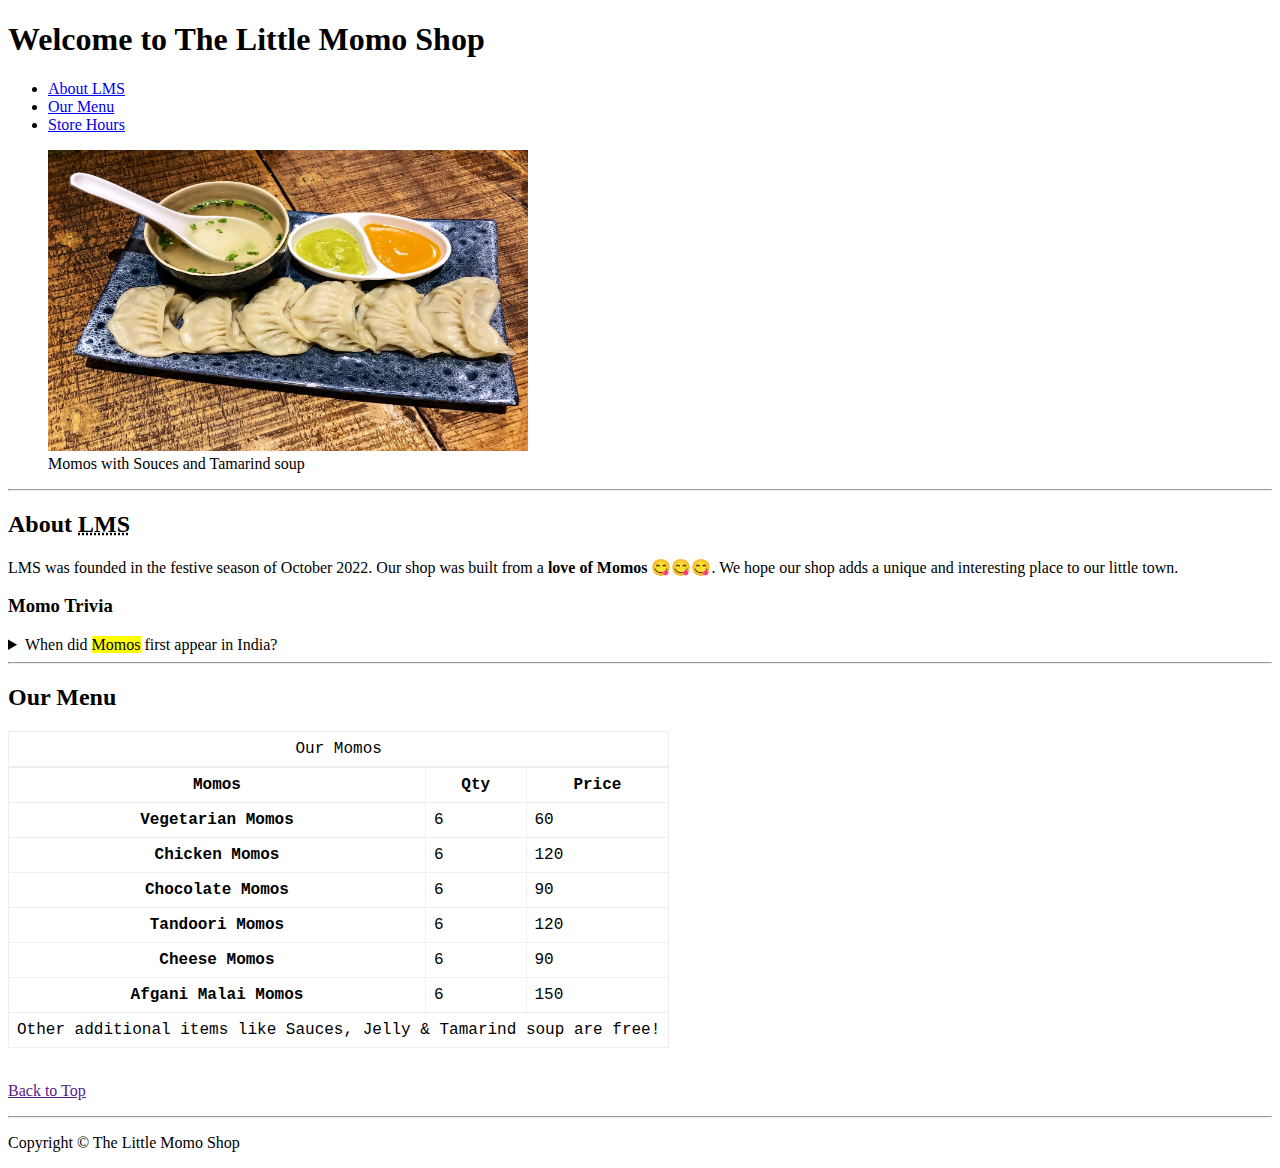
<file: Little Momo Shop/index.html>
<!DOCTYPE html>
<html lang="en">

<head>
    <meta charset="UTF-8">
    <meta name="author" content="Little Momo Shop">
    <meta name="description" content="Online Little Momo Shop">

    <title>The Little Momo Shop</title>

    <link rel="icon" href="img/momo.png" type="image/x-icon">
    <link rel="stylesheet" href="main1.css">
</head>

<body>
    <header>
        <h1>Welcome to The Little Momo Shop</h1>

        <nav>
            <ul>
                <li>
                    <a href="#about">About LMS</a>
                </li>
                <li>
                    <a href="#menu">Our Menu</a>
                </li>
                <li>
                    <a href="hours.html">Store Hours</a>
                </li>
            </ul>
        </nav>
    </header>

    <figure>
        <img src="img/momo_shop.jpg" alt="Momo Shop" title="Delicious Momos at The Little Momo Shop" width="480" height="301">
        <figcaption>Momos with Souces and Tamarind soup</figcaption>
    </figure>

    <hr>

    <main>
        <article id="about">
            <h2>About <abbr title="Little Momo Shop">LMS</abbr></h2>
            <p>
                LMS was founded in the festive season of October 2022. Our shop was built from a <strong>love of Momos</strong> &#128523;&#128523;&#128523;.
                We hope our shop adds a unique and interesting place to our little town.
            </p>
            <aside>
                <h3>Momo Trivia</h3>
                <details>
                    <summary>When did <mark>Momos</mark> first appear in India?</summary>
                    <p>Momo traces its roots to Nepal, Tibet and Bhutan. 
                    It is believed that Momos came to India in the 1960s when a large number of Tibetans entered the country.
                    <br>
                    (Source: <em><a href="https://timesofindia.indiatimes.com/life-style/food-news/the-interesting-story-of-how-momos-came-to-india/photostory/87782672.cms#:~:text=It%20is%20believed%20that%20Momos,that%20we%20know%20and%20love.">Times of India)</a></em></p>
                </details>
            </aside>

        </article>
        <hr>
        <article id="menu">
            <h2>Our Menu</h2>

            <table>
                <caption>Our Momos</caption>
                <thead>
                    <tr>
                        <th scope="col">Momos</th>
                        <th scope="col">Qty</th>
                        <th scope="col">Price</th>
                    </tr>
                </thead>
                <tbody>
                    <tr>
                        <th scope="row">Vegetarian Momos</th>
                        <td>6</td>
                        <td>60</td>
                    </tr>
                    <tr>
                        <th scope="row">Chicken Momos</th>
                        <td>6</td>
                        <td>120</td>
                    </tr>
                    <tr>
                        <th scope="row">Chocolate Momos</th>
                        <td>6</td>
                        <td>90</td>
                    </tr>
                    <tr>
                        <th scope="row">Tandoori Momos</th>
                        <td>6</td>
                        <td>120</td>
                    </tr>
                    <tr>
                        <th scope="row">Cheese Momos</th>
                        <td>6</td>
                        <td>90</td>
                    </tr>
                    <tr>
                        <th scope="row">Afgani Malai Momos</th>
                        <td>6</td>
                        <td>150</td>
                    </tr>
                    
                </tbody>
                <tfoot>
                    <tr>
                        <td colspan="3">Other additional items like Sauces, Jelly & Tamarind soup are free!</td>
                    </tr>
                </tfoot>

            </table>
        </article>
    </main>
    <br>
    <footer>
        <p>
            <a href="">Back to Top</a>
        </p>
        
        <hr>
        
        <p>
            Copyright &copy; The Little Momo Shop
        </p>

    </footer>
</body>



</html>
</file>
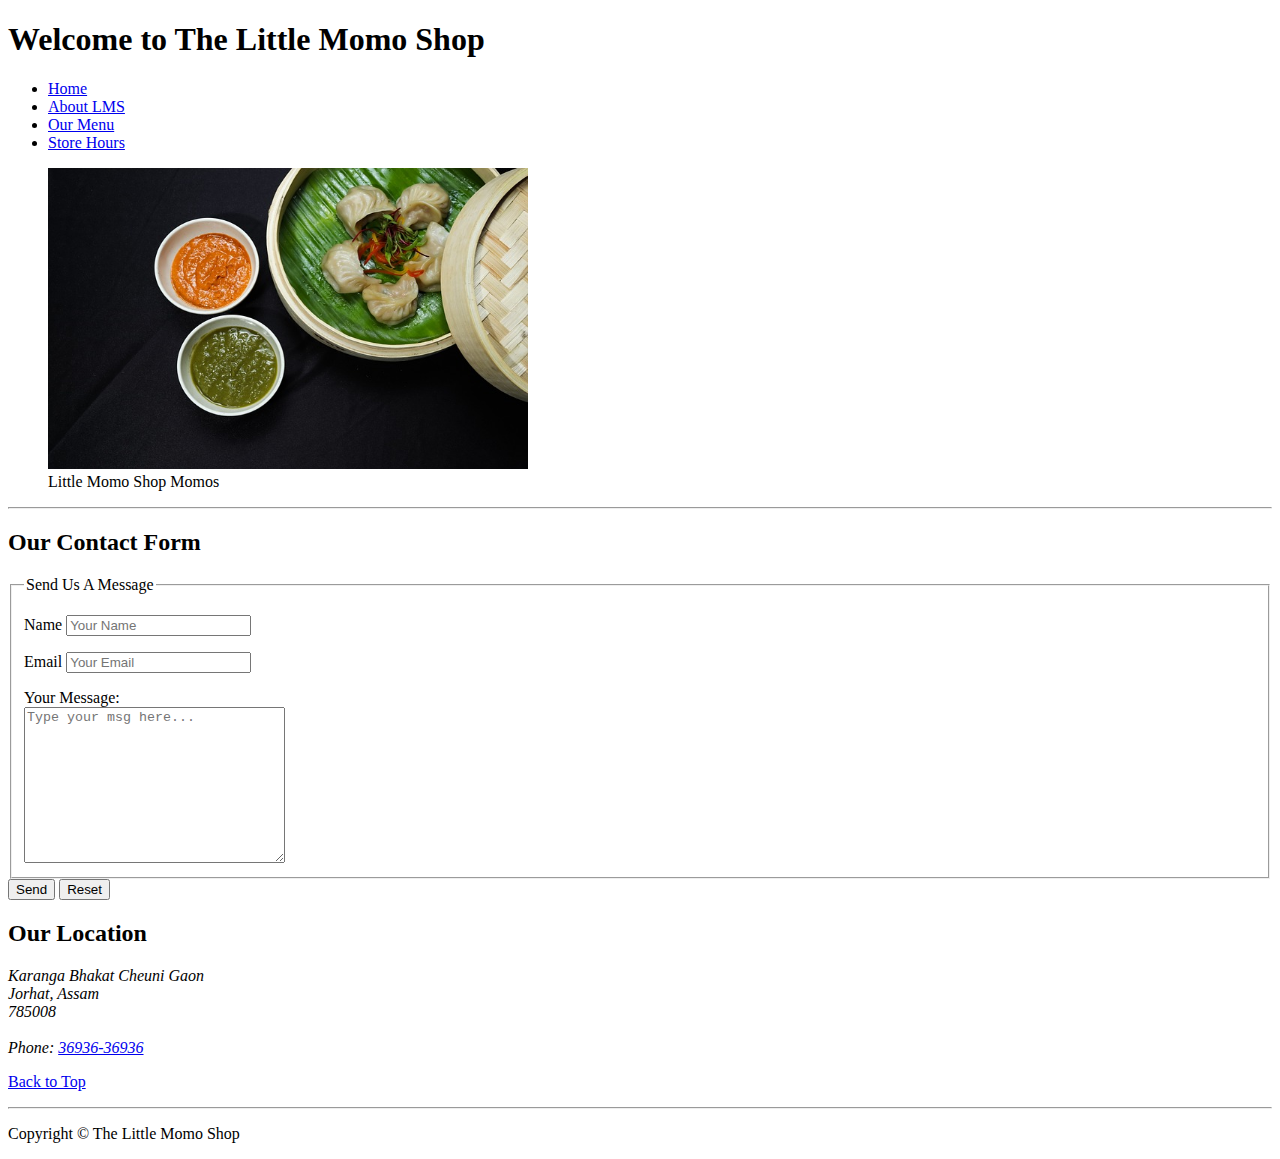
<file: Little Momo Shop/contact.html>
<!DOCTYPE html>
<html lang="en">

<head>
    <meta charset="UTF-8">
    <meta name="author" content="Little Momo Shop">
    <meta name="description" content="Online Little Momo Shop">

    <title>The Little Momo Shop</title>

    <link rel="icon" href="img/momo.png" type="image/x-icon">
    <link rel="stylesheet" href="main1.css">
</head>

<body>
    <header>
        <h1>Welcome to The Little Momo Shop</h1>

        <nav>
            <ul>
                <li>
                    <a href="/">Home</a>
                </li>
                <li>
                    <a href="/#about">About LMS</a>
                </li>
                <li>
                    <a href="/#menu">Our Menu</a>
                </li>
                <li>
                    <a href="hours.html">Store Hours</a>
                </li>
            </ul>
        </nav>
    </header>

    <figure>
        <img src="img/momos.jpg" alt="Tray of Momos" title="Find your momos here!" width="480" height="301">
        <figcaption>Little Momo Shop Momos</figcaption>
    </figure>

    <hr>

    <h2>Our Contact Form</h2>

    <form action="https://httpbin.org/get">
        <fieldset>
            <legend>Send Us A Message</legend>
            <p>
                <label for="cname">Name</label>
                <input type="text" name="cname" id="cname" placeholder="Your Name" autocomplete="on" required>
            </p>
            <p>
                <label for="mail">Email</label>
                <input type="text" name="mail" id="mail" placeholder="Your Email" autocomplete="on" required>
            </p>
          
            
            <label for="message">Your Message:</label>
            <br>
            <textarea name="message" id="message" cols="30" rows="10" placeholder="Type your msg here..."></textarea>
            
        </fieldset>

        <button type="submit" formaction="https://httpbin.org/post" formmethod="post">Send</button>
        <button type="reset">Reset</button>
        
    </form>

    <h2>Our Location</h2>

    <address>
        Karanga Bhakat Cheuni Gaon<br>
        Jorhat, Assam<br>
        785008
        <br>
        <br>
        Phone: <a href="tel:3693636936">36936-36936</a>
        <br>
    </address>

    <footer>
        <p>
            <a href="#">Back to Top</a>
        </p>
        
        <hr>
        
        <p>
            Copyright &copy; The Little Momo Shop
        </p>
    </footer>

</body>
</html>
</file>
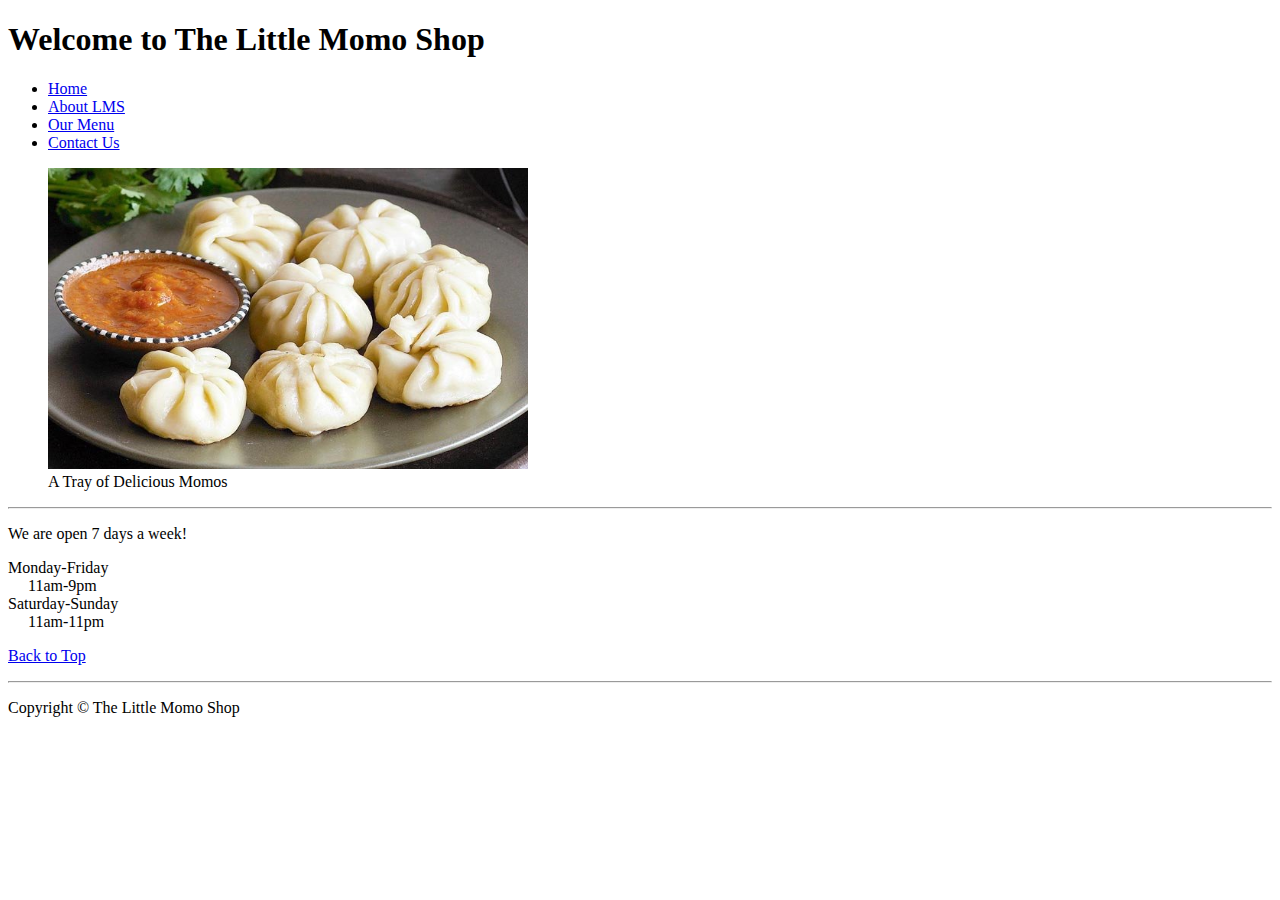
<file: Little Momo Shop/hours.html>
<!DOCTYPE html>
<html lang="en">

<head>
    <meta charset="UTF-8">
    <meta name="author" content="Little Momo Shop">
    <meta name="description" content="Online Little Momo Shop">

    <title>The Little Momo Shop</title>

    <link rel="icon" href="img/momo.png" type="image/x-icon">
    <link rel="stylesheet" href="main1.css">
</head>

<body>
    <header>
        <h1>Welcome to The Little Momo Shop</h1>

        <nav>
            <ul>
                <li>
                    <a href="/">Home</a>
                </li>
                <li>
                    <a href="/#about">About LMS</a>
                </li>
                <li>
                    <a href="/#menu">Our Menu</a>
                </li>
                <li>
                    <a href="contact.html">Contact Us</a>
                </li>
            </ul>
        </nav>
    </header>

    <figure>
        <img src="img/tray_of_momos.jpg" alt="Tray of Momos" title="Delicious Momos at The Little Momo Shop" width="480" height="301">
        <figcaption>A Tray of Delicious Momos</figcaption>
    </figure>

    <hr>

    <p>We are open 7 days a week!</p>
    <p>
        Monday-Friday
        <br>&nbsp;&nbsp;&nbsp;&nbsp;&nbsp;11am-9pm
        <br>Saturday-Sunday
        <br>&nbsp;&nbsp;&nbsp;&nbsp;&nbsp;11am-11pm
    </p>

    <footer>
        <p>
            <a href="#">Back to Top</a>
        </p>
        
        <hr>
        
        <p>
            Copyright &copy; The Little Momo Shop
        </p>
    </footer>

</body>
</html>
</file>
<file: Little Momo Shop/main1.css>
table, tr, th, td, caption {
    border: 1px solid #eee;
    font-family: 'Courier New', Courier, monospace;
    border-collapse: collapse;
    padding: 0.5rem;
}
</file>
